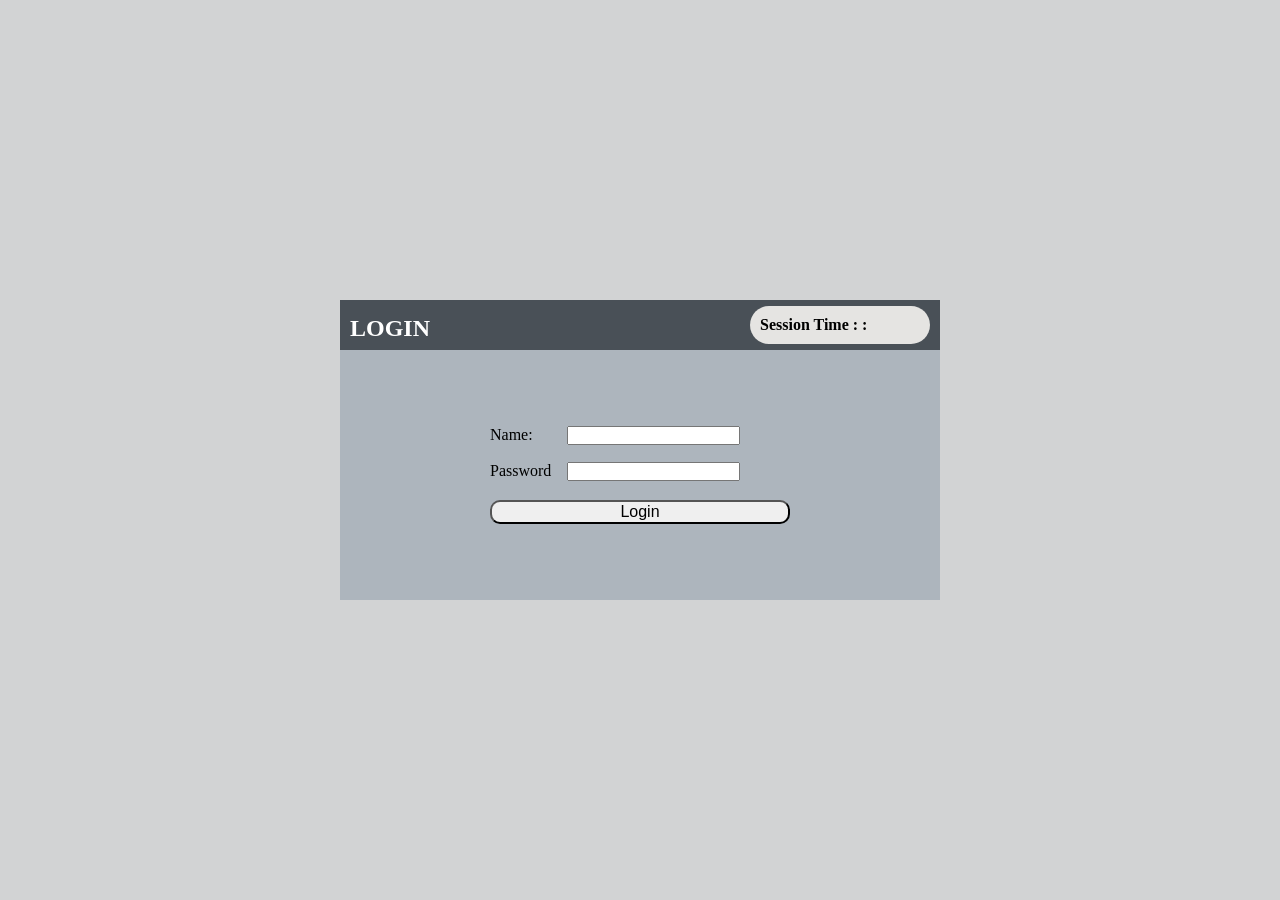
<file: Budget Tracker/index.html>
<!DOCTYPE html>
<html lang="en">
  <head>
    <title>Login</title>
    <meta charset='utf-8'>
    <meta name="viewport" content="width=device-width, initial-scale=1">
    <script src="Scripts/timer.js" defer></script>
    <script src="Scripts/login.js" defer></script>
    <link rel="stylesheet" href="style.css">

  </head>
  <body>
    
    <div class="Login_Display">

        <div id="Login_Form_Container">
            <div id="Timer_Div">
                <h2>LOGIN</h2>
                <p id="displayTime">Session Time : :</p>
            </div>

            <div id="Form_Div">
                <form>
                    <label>Name: </label>
                    <input type="text" id="name"><br><br>
                    <label>Password</label>
                    <input type="password" id="password">
                    <input type="button" id="loginBtt" value="Login">
                    
                </form>
            </div>

        </div>
    </div>

    

  </body>
</html>
</file>
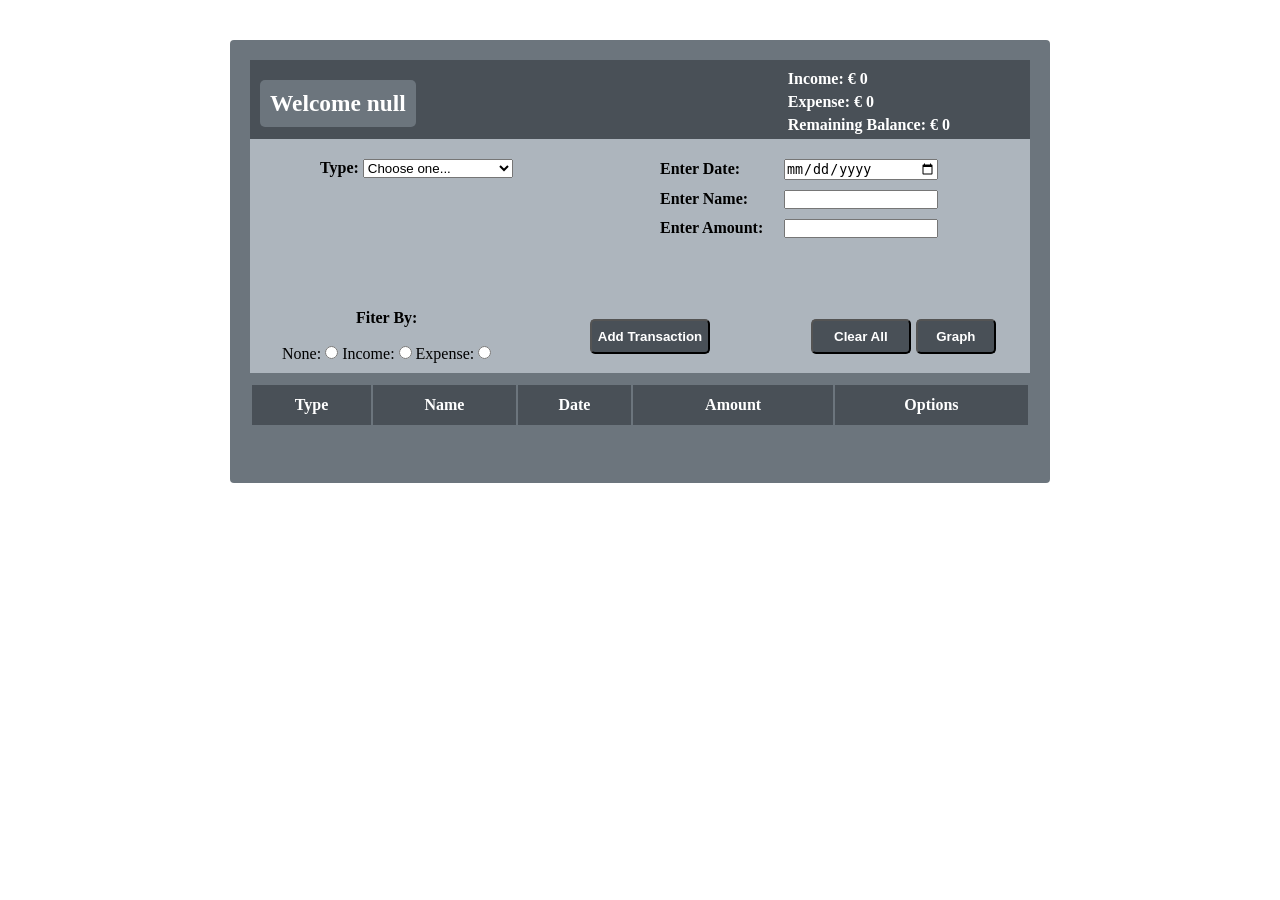
<file: Budget Tracker/transaction.html>
<!DOCTYPE html>
<html lang="en">
  <head>
    <title>Transactions</title>
    <meta charset='utf-8'>
    <meta name="viewport" content="width=device-width, initial-scale=1">
    <script src="Scripts/transactions.js" defer></script>
    <link rel="stylesheet" href="style.css">




  </head>
  <body>

    <div id="Transactions-Main-Container">
      <div id="TPage_Section1">


        <div id="Section1_Header">

          <div id="NameContainer">
            <h3 id="name">Welcome </h3>
          </div>

          <div id="totals">
            <p id="tIncome">Income: €</p>
            <p id="tExpense">Expense: €</p>
            <p id="tRemain">Remaining Balance: € </p>
          </div>
        </div>


        <div id="EnterData_Main_Container">
          <div id="TypeContainer">
            <label>Type:</label>
            <select id="type">
              <option value="-1" selected disabled>Choose one...</option>
              <option value="income">Income</option>
              <option value="expense">Expense</option>

            </select>
          </div>

          <div id="data">
            <form id="InputDataForm">

              <label>Enter Date: </label>
              <input type="date" id="InputDate"><br>

              <label>Enter Name:</label>
              <input type="text" id="InputName"><br>

              <label>Enter Amount:</label>
              <input type="text" id="InputAmount"><br>



            </form>
          </div>
        </div>

        <div id="fuctions">
          <div id="FilterDiv">
            <h4>Fiter By:</h4><br>
            <label>None:</label>
            <input type="radio" value="none" name="filter">
            <label>Income:</label>
            <input type="radio" value="income" name="filter">
            <label>Expense:</label>
            <input type="radio" value="expense" name="filter">
          </div>

          <div id="TransactionDiv">
            <input type="button" id="AddTransactionBtt"  value="Add Transaction">
          </div>

          <div id="ClearDiv">
            <input type="button" id="ClearAllBtt" value="Clear All">
            <input type="button" id="graphBt" value="Graph">
          </div>
        </div>

      </div>

      <div id="TPage_Section2">
        <table id="TableDisplay">
          <thead>
          <tr id="labels">
            <th>Type</th>
            <th>Name</th>
            <th>Date</th>
            <th>Amount</th>
            <th>Options</th>
          </tr>
        </thead>

        <tbody id ="TableDisplayBody">

        </tbody>
      


  </table>
       
      </div>
    </div>
    

  </body>
</html>
</file>
<file: Budget Tracker/style.css>
*{
    margin:0;
    padding:0;
}


a{
    text-decoration:none;
}

/*-------------------Login Page ------------------*/
.Login_Display{
    background-color: #D2D3D4;
    display:flex;
    height:100vh;
    width:100%;
    align-items: center;
    justify-content: center;
}

#Login_Form_Container{
    height:300px;
    width:600px;
    background-color: aqua;
    display: flex;
    flex-direction: column;

}


#Timer_Div{
    flex:1;
    background-color: #495057;
    
}

#Timer_Div p{
    margin-top: 6px;
    margin-right:10px;
    padding:10px;
    width:160px;
    font-size:16px;
    font-weight:bold;
    float: right;
    background-color: #E5E4E2;
    border-radius: 20px;
    

}

#Timer_Div h2{
    float:left;
    margin-top:15px;
    margin-left:10px;
    color: #FFFFFF;
    
}




#Form_Div{
    flex:5;
    background-color: #adb5bd;
    display: flex;
    align-items: center;
    justify-content: center;
}

#Form_Div form{
    width:300px;
    font-size:16px;


}

#Form_Div form input#name, input#password{
    float:right;
    margin-right: 50px;
}

#Form_Div form input#loginBtt{
    display:block;
    margin:20px auto 0;
    font-size:16px;
    width:100%;
    height:24px;
    border-radius: 10px;
}

#Form_Div form input#loginBtt:hover{
   background-color: #D3D3D3;
}

/*----------------------------*/


/*---------Transaction Page------------*/

#Transactions-Main-Container{
    width:780px;
    margin:40px auto 0 auto;
    display:flex;
    flex-direction: column;
    padding:20px;
    background-color: #6c757d;
    justify-content: space-between;
    gap:10px;
    border-radius:4px;
}

/*-------------Section1--------*/
#TPage_Section1{
    flex:1;
    min-height:300px;
    display: flex;
    flex-direction: column;

}


/*-------Header-------*/
#Section1_Header{
    flex:0.5;
    background-color: #495057;
    color:white;
}

#NameContainer{
    float:left;
    margin-left:10px;
    margin-top:20px;
    font-size:20px;
    padding:10px;
    background-color: #6c757d;
    border-radius: 5px;
}

#totals{
    float:right;
    margin-right:80px;
    margin-top:10px;
    font-weight:bold;

}

#totals p {
    margin-bottom:5px;
}



/*---------Enter Main Data---------*/

#EnterData_Main_Container{
    flex:3;
    background-color: #adb5bd;
    display:flex;
    justify-content: space-evenly;
}

#TypeContainer{
    width:250px;
    height:120px;
    background-color: #adb5bd;
    padding:20px;
    font-weight:bold;
    font-size:16px;
}

select {
    width:150px;
}

#data{
    width:300px;
    height:120px;
    background-color: #adb5bd;
    padding:20px;
}

#InputDataForm label{
    display:inline-block;
    width:120px;
    font-weight:bold;
}

#InputDataForm input{
    width:150px;
    margin-bottom: 10px;
}


/*-----------------Functions / Buttons-----------*/

#fuctions{
    flex:7;
    background-color: purple;
    display: flex;
}

#FilterDiv{
    flex:1;
    background-color: #adb5bd;
    padding:10px;
    text-align:center;
}

#TransactionDiv{
    flex:1;
    background-color: #adb5bd;
    display: flex;
    align-items: center;
    justify-content: center;
}

#AddTransactionBtt{
    width:120px;
    height:35px;
    border-radius: 5px;
    font-weight: bold;
    color:white;
    background-color: #495057;
}

#ClearDiv{
    flex:1;
    background-color: #adb5bd;
    display: flex;
    align-items: center;
    justify-content: center;
}

#ClearAllBtt{
width:100px;
    height:35px;
    border-radius: 5px;
    font-weight: bold;
    color:white;
    background-color: #495057;
}

#graphBt{
    width:80px;
    height:35px;
    margin-left:5px;
    border-radius: 5px;
    font-weight: bold;
    color:white;
    background-color: #495057;
}



/*-------------Section2--------------*/

#TPage_Section2{
    flex:1;
    min-height:80px;

}

#TableDisplay{
    width:100%;
}

table #labels{

    background-color: #495057;
    color:white;
    height:40px;
}



#TableDisplayBody td{

    background-color:#ced4da;
    text-align:center;
    height:35px;
}
</file>
